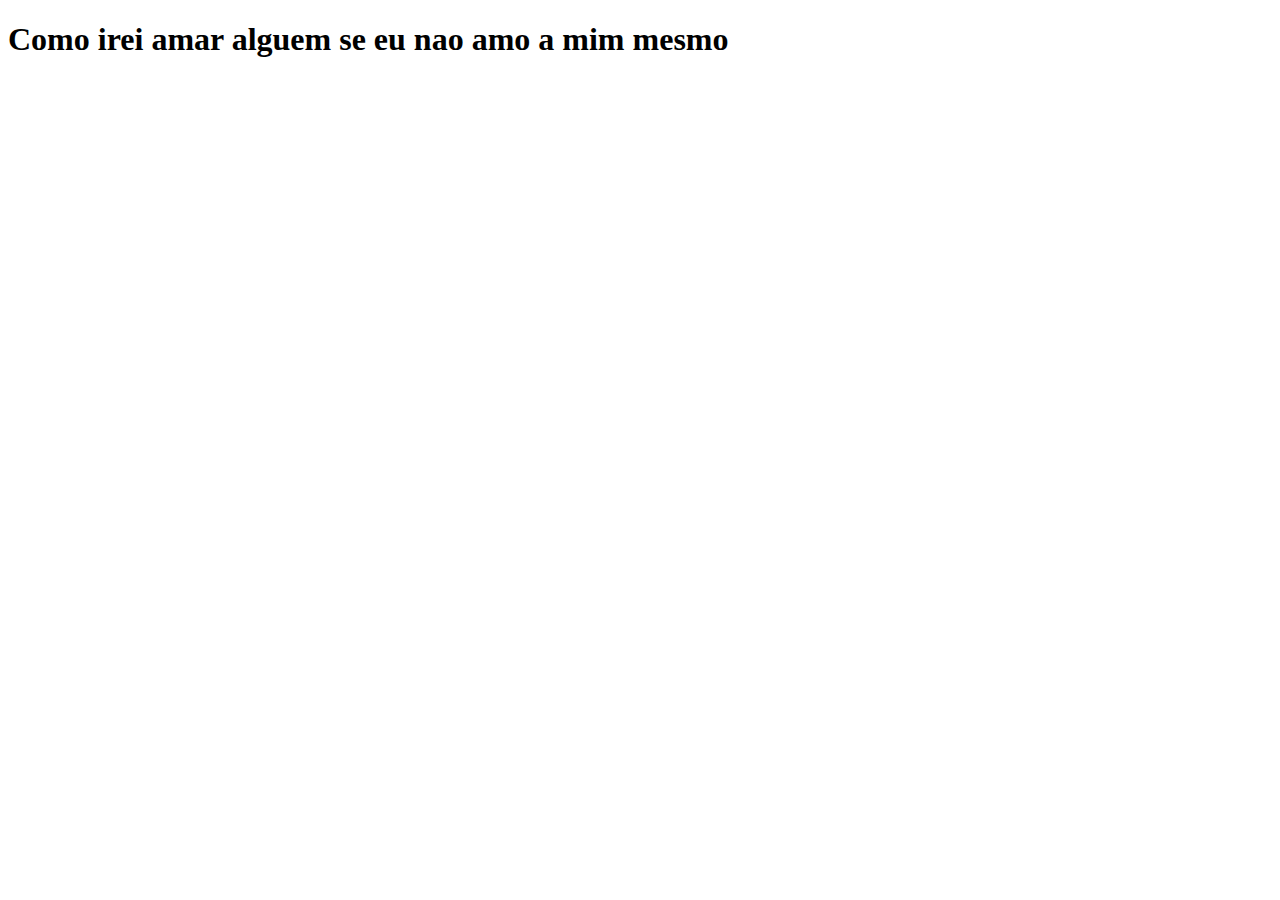
<file: 11_JS_DOM_Parte_01/index.html>
<!DOCTYPE html>
<html lang="en">
<head>
    <meta charset="UTF-8">
    <link rel="shortcut icon" href="#" /> 
    <title>JavaScript com HTML DOM – Parte 01</title>
</head>
<body>
    <script src="main.js"></script>
</body>
</html>
</file>
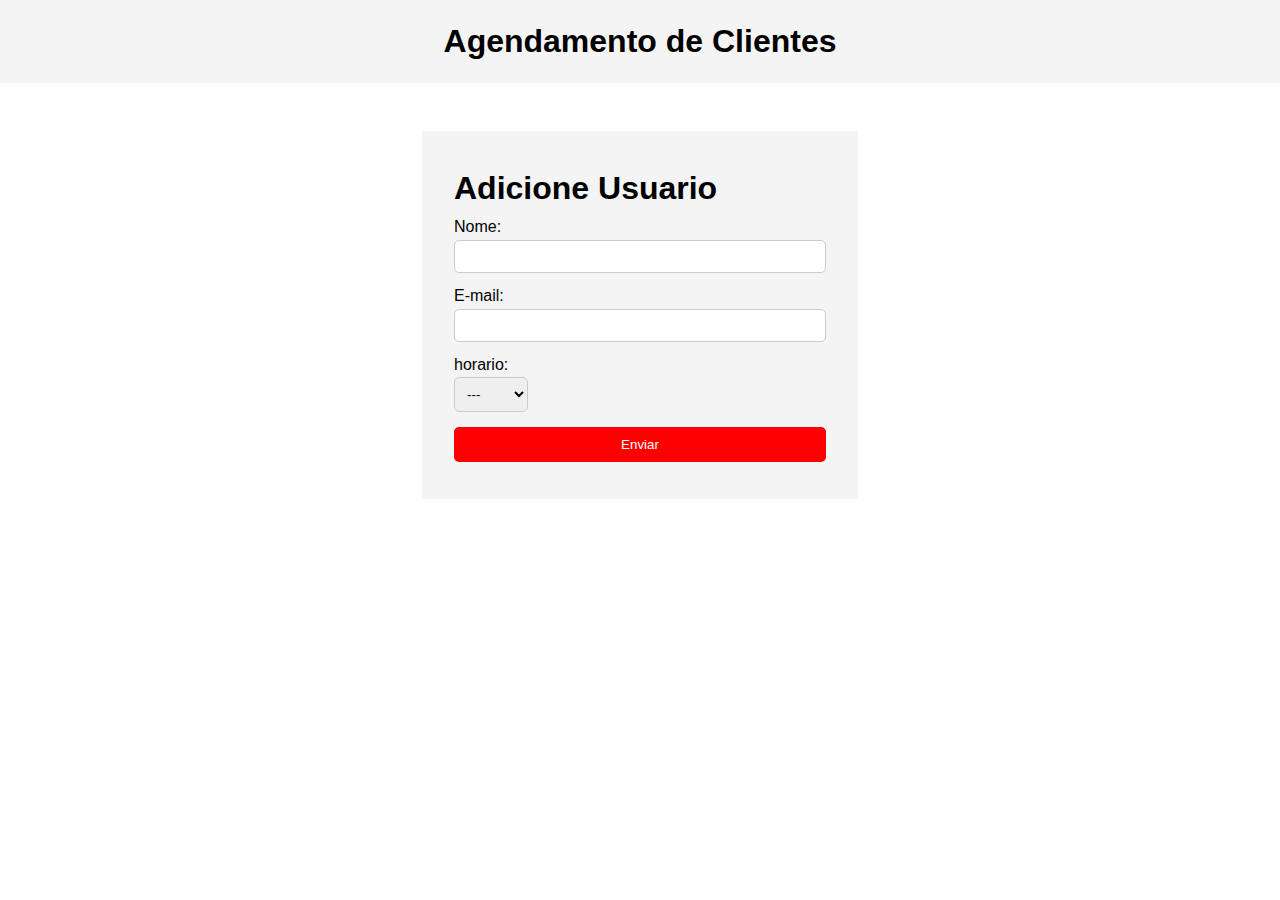
<file: 12_JS_DOM_Parte_02/index.html>
<!DOCTYPE html>
<html lang="en">
  <head>
    <meta charset="UTF-8" />
    <link rel="shortcut icon" href="#" />
    <link rel="stylesheet" href="nada.css   " />
    <title>JavaScript com HTML DOM - Parte 04</title>
  </head>
  <body>
    <header>
      <h1>Agendamento de Clientes</h1>
    </header>
    <section class="container">
      <form id="my-form">
        <h1>Adicione Usuario</h1>
        <div class="msg"></div>
        <div>
          <label for="name">Nome:</label>
          <input type="text" id="name" required />
        </div>
        <div>
          <label for="email">E-mail:</label>
          <input type="text" id="email" required />
        </div>
        <div class="msg_email"></div>
        <div>
          <label for="horario">horario:</label>
          <select name="hours" id="horario">
            <option value="--">---</option>
            <option value="9:00h">9:00</option>
            <option value="10:00h">10:00</option>
            <option value="11:00h">11:00</option>
            <option value="12:00h">12:00</option>
          </select>
        </div>
        <input type="submit" class="btn" value="Enviar" />
      </form>
      <ul id="user"></ul>
    </section>
    <script src="./js/main2.js"></script>
  </body>
</html>
</file>
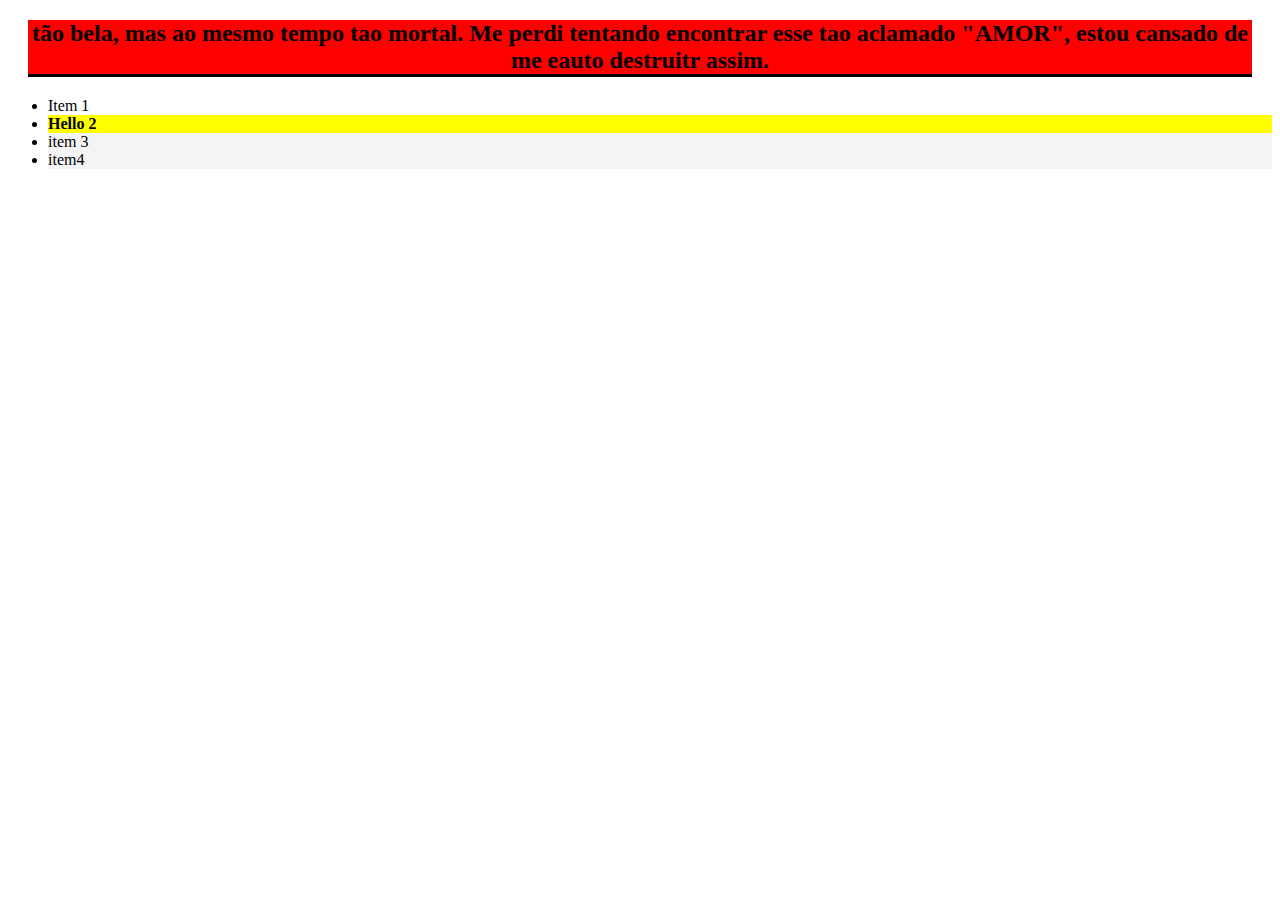
<file: 11_JS_DOM_Parte_02/main.html>
<!DOCTYPE html>
<html lang="en">
<head>
    <meta charset="UTF-8">
<link rel="stylesheet" href="#">
    <title>>JavaScript com HTML DOM - Parte 02</title>
</head>
<body>
    <h2 id="titulo">Minha pagina</h2>
    <ul id="items" class="list">
        <li class="item"> Item 1</li>
        <li class="item"> Item 2</li>
        <li class="item" nome="fitem">item 3</li>
        <li class="item" nome="fitem">item4</li>
    </ul>
    <script src="main.js"></script>
</body>
</html>
</file>
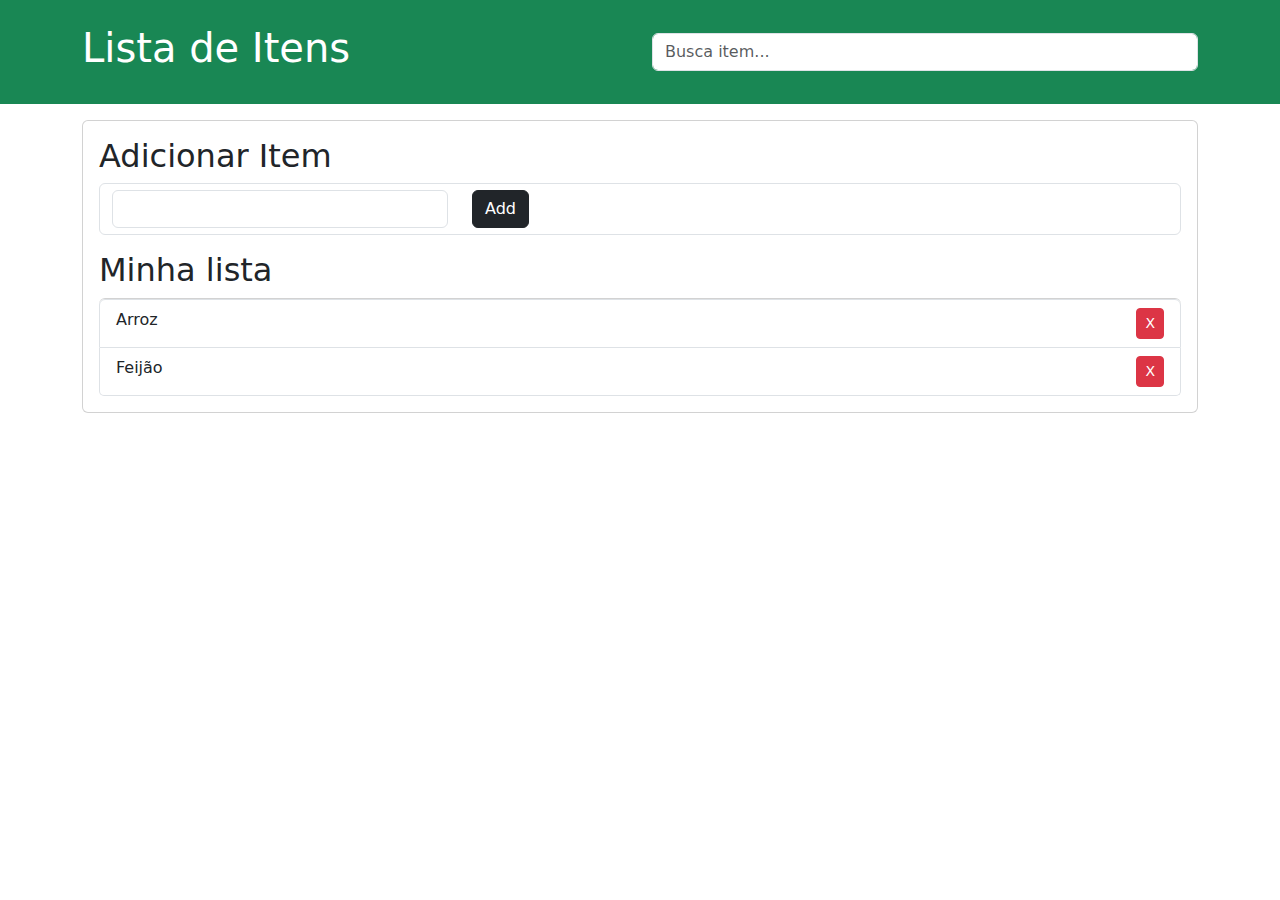
<file: 12_JS_DOM_Parte_02/index2.htm>
<!DOCTYPE html>
<html lang="pt-br">
  <head>
    <meta charset="UTF-8" />
    <meta http-equiv="X-UA-Compatible" content="IE=edge" />
    <meta name="viewport" content="width=device-width, initial-scale=1.0" />
    <link rel="shortcut icon" href="#" />
    <link
      href="https://cdn.jsdelivr.net/npm/bootstrap@5.0.1/dist/css/bootstrap.min.css"
      rel="stylesheet"
      integrity="sha384+0n0xVW2eSR5OomGNYDnhzAbDsOXxcvSN1TPprVMTNDbiYZCxYbOOl7+AMvyTG2x"
      crossorigin="anonymous"
    />
    <title>DOM - Lista de Itens</title>
  </head>

  <body>
    <header id="main-header" class="bg-success text-white p-4 mb-3">
      <div class="container">
        <div class="row">
          <div class="col-md-6"><h1 id="header-title">Lista de Itens</h1></div>
          <div class="col-md-6 align-self-center">
            <input
              type="text"
              class="form-control"
              id="filter"
              placeholder="Busca item..."
            />
          </div>
        </div>
      </div>
    </header>
    <div class="container">
      <div id="main" class="card card-body">
        <h2 class="title">Adicionar Item</h2>
        <form id="addForm" class="form-control mb-3">
          <div class="row">
            <div class="col-4">
              <input type="text" class="form-control mr-2" id="item" />
            </div>
            <div class="col-2">
              <input type="submit" class="btn btn-dark" value="Add" />
            </div>
          </div>
        </form>
        <h2 class="title">Minha lista</h2>
        <ul id="items" class="list-group">
          <li class="list-group-item">
            Arroz
            <button class="btn btn-danger btn-sm float-end delete">X</button>
          </li>
          <li class="list-group-item">
            Feijão
            <button class="btn btn-danger btn-sm float-end delete">X</button>
          </li>
        </ul>
      </div>
    </div>

    <script src="./js/main.js"></script>
  </body>
</html>
</file>
<file: 12_JS_DOM_Parte_02/nada.css>
*{
    margin: 0;
    padding: 0;
    box-sizing: border-box;
}
body{
    font-family: Arial, Helvetica, sans-serif;
    line-height: 1.6;
}
ul{
list-style: none;
}
ul li {
    padding: 5px;
    background: #f4f4f4;
    margin: 5px 0;
}
header { 
background: #f4f4f4;
padding: 1rem;
text-align: center;
}
.container {
    margin: auto;
    width: 500px;
    overflow: auto;
    padding: 3rem 2rem;
}
#my-form {
    padding: 2rem;
    background: #f4f4f4;
}
#my-form label {     display: block; } 
 
#my-form input[type='text'] 
{     width: 100%;    
    padding: 8px;    
     margin-bottom: 10px;     
     border-radius: 5px;     
     border: 1px solid #ccc; } 
 
#my-form select {     
    width: 20%;    
    padding: 8px;    
    margin-bottom: 10px;    
    border-radius: 5px;     
    border: 1px solid #ccc;
 } 
 
.btn {     
    display: block;     
    width: 100%;     
    padding: 10px 15px;     
    border: 0;     
    background: #333;     
    color: #fff;     
    border-radius: 5px;     
    margin: 5px 0; 
} 
 
.btn:hover {    
    background: #444; 
} 
 
.bg-dark {     
    background: #333;    
    color: #fff; } 
 
.error {     
    font-size: 0.8rem;     
    background: #fff;     
    color: red; }
</file>
